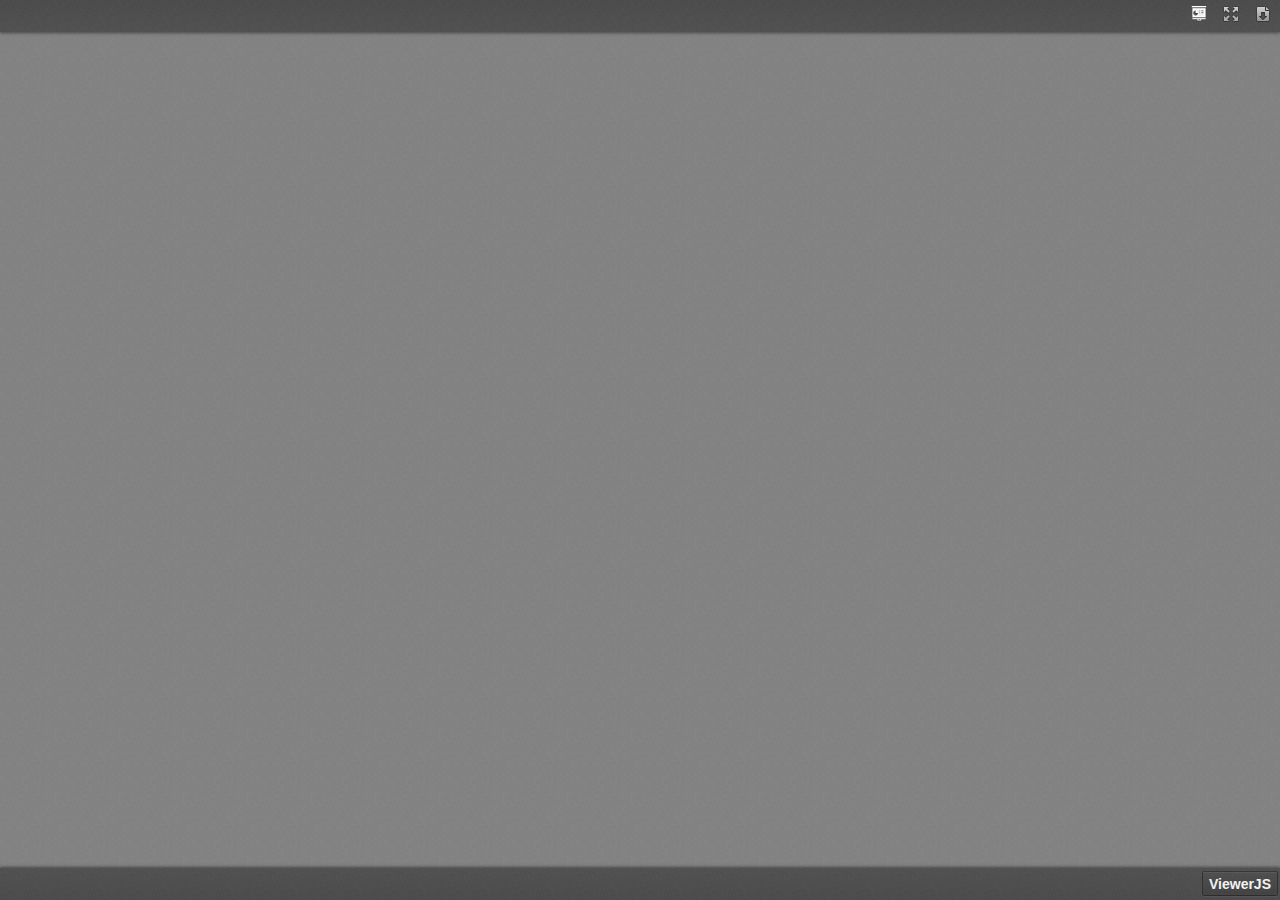
<file: ViewerJS/index.html>
<!DOCTYPE html>
<html dir="ltr" lang="en-US">
    <head>
        <meta http-equiv="Content-Type" content="text/html; charset=utf-8"/>

<!--
This is a generated file. DO NOT EDIT.

Copyright (C) 2012-2015 KO GmbH <copyright@kogmbh.com>

@licstart
This file is the compiled version of the ViewerJS module.

ViewerJS is free software: you can redistribute it and/or modify it
under the terms of the GNU Affero General Public License (GNU AGPL)
as published by the Free Software Foundation, either version 3 of
the License, or (at your option) any later version.

ViewerJS is distributed in the hope that it will be useful, but
WITHOUT ANY WARRANTY; without even the implied warranty of
MERCHANTABILITY or FITNESS FOR A PARTICULAR PURPOSE.  See the
GNU Affero General Public License for more details.

You should have received a copy of the GNU Affero General Public License
along with ViewerJS.  If not, see <http://www.gnu.org/licenses/>.
@licend

@source: http://viewerjs.org/
@source: http://github.com/kogmbh/ViewerJS
-->

        <title>ViewerJS</title>
        <!-- If you want to use custom CSS (@font-face rules, for example) you should uncomment
             the following reference and use a local.css file for that. See the example.local.css
             file for a sample.
        <link rel="stylesheet" type="text/css" href="local.css" media="screen"/>
        -->
        <meta name="viewport" content="width=device-width, initial-scale=1.0, user-scalable=no, minimum-scale=1.0, maximum-scale=1.0"/>
                <script type="text/javascript">
            ////<![CDATA[
var ODFViewerPlugin_css="@namespace cursor url(urn:webodf:names:cursor);.caret {opacity: 0 !important;}";function ODFViewerPlugin(){function b(b){var a=document.createElement("script");a.async=!1;a.src="./webodf.js";a.type="text/javascript";a.onload=function(){runtime.loadClass("gui.HyperlinkClickHandler");runtime.loadClass("odf.OdfCanvas");runtime.loadClass("ops.Session");runtime.loadClass("gui.CaretManager");runtime.loadClass("gui.HyperlinkTooltipView");runtime.loadClass("gui.SessionController");runtime.loadClass("gui.SvgSelectionView");runtime.loadClass("gui.SelectionViewManager");runtime.loadClass("gui.ShadowCursor");
runtime.loadClass("gui.SessionView");b()};document.head.appendChild(a);a=document.createElementNS(document.head.namespaceURI,"style");a.setAttribute("media","screen, print, handheld, projection");a.setAttribute("type","text/css");a.appendChild(document.createTextNode(ODFViewerPlugin_css));document.head.appendChild(a)}var r=this,f=null,x=null,s=null,k=null;this.initialize=function(q,a){b(function(){var e,c,b,q,l,z,u,v;x=document.getElementById("canvas");f=new odf.OdfCanvas(x);f.load(a);f.addListener("statereadychange",
function(){s=f.odfContainer().rootElement;k=f.odfContainer().getDocumentType(s);if("text"===k){f.enableAnnotations(!0,!1);e=new ops.Session(f);b=e.getOdtDocument();q=new gui.ShadowCursor(b);c=new gui.SessionController(e,"localuser",q,{});v=c.getEventManager();z=new gui.CaretManager(c,f.getViewport());l=new gui.SelectionViewManager(gui.SvgSelectionView);new gui.SessionView({caretAvatarsInitiallyVisible:!1},"localuser",e,c.getSessionConstraints(),z,l);l.registerCursor(q);u=new gui.HyperlinkTooltipView(f,
c.getHyperlinkClickHandler().getModifier);v.subscribe("mousemove",u.showTooltip);v.subscribe("mouseout",u.hideTooltip);var a=new ops.OpAddMember;a.init({memberid:"localuser",setProperties:{fillName:runtime.tr("Unknown Author"),color:"blue"}});e.enqueue([a]);c.insertLocalCursor()}r.onLoad()})})};this.isSlideshow=function(){return"presentation"===k};this.onLoad=function(){};this.fitToWidth=function(b){f.fitToWidth(b)};this.fitToHeight=function(b){f.fitToHeight(b)};this.fitToPage=function(b,a){f.fitToContainingElement(b,
a)};this.fitSmart=function(b){f.fitSmart(b)};this.getZoomLevel=function(){return f.getZoomLevel()};this.setZoomLevel=function(b){f.setZoomLevel(b)};this.getPages=function(){var b=Array.prototype.slice.call(s.getElementsByTagNameNS("urn:oasis:names:tc:opendocument:xmlns:drawing:1.0","page")),a=[],e,c;for(e=0;e<b.length;e+=1)c=[b[e].getAttribute("draw:name"),b[e]],a.push(c);return a};this.showPage=function(b){f.showPage(b)};this.getPluginName=function(){return"WebODF"};this.getPluginVersion=function(){return"undefined"!==
String(typeof webodf)?webodf.Version:"Unknown"};this.getPluginURL=function(){return"http://webodf.org"}};var PDFViewerPlugin_css=".page {margin: 7px auto 7px auto;position: relative;overflow: hidden;background-clip: content-box;background-color: white;box-shadow:         0px 0px 7px rgba(0, 0, 0, 0.75);-webkit-box-shadow: 0px 0px 7px rgba(0, 0, 0, 0.75);-moz-box-shadow:    0px 0px 7px rgba(0, 0, 0, 0.75);-ms-box-shadow:    0px 0px 7px rgba(0, 0, 0, 0.75);-o-box-shadow:    0px 0px 7px rgba(0, 0, 0, 0.75);}.textLayer {position: absolute;left: 0;top: 0;right: 0;bottom: 0;color: #000;font-family: sans-serif;overflow: hidden;}.textLayer > div {color: transparent;position: absolute;line-height: 1;white-space: pre;cursor: text;}::selection { background:rgba(0,0,255,0.3); }::-moz-selection { background:rgba(0,0,255,0.3); }";function PDFViewerPlugin(){function b(d,a){var b=document.createElement("script");b.async=!1;b.src=d;b.type="text/javascript";b.onload=a||b.onload;document.getElementsByTagName("head")[0].appendChild(b)}function r(d){var a;b("./compatibility.js",function(){b("./pdf.js");b("./ui_utils.js");b("./text_layer_builder.js");b("./pdfjsversion.js",d)});a=document.createElementNS(document.head.namespaceURI,"style");a.setAttribute("media","screen, print, handheld, projection");a.setAttribute("type","text/css");
a.appendChild(document.createTextNode(PDFViewerPlugin_css));document.head.appendChild(a)}function f(d){if("none"===d.style.display)return!1;var a=u.scrollTop,b=a+u.clientHeight,c=d.offsetTop;d=c+d.clientHeight;return c>=a&&c<b||d>=a&&d<b||c<a&&d>=b}function x(d,a,b){var e=c[d.pageIndex],f=e.getElementsByTagName("canvas")[0],h=e.getElementsByTagName("div")[0],k="scale("+g+", "+g+")";e.style.width=a+"px";e.style.height=b+"px";f.width=a;f.height=b;h.style.width=a+"px";h.style.height=b+"px";CustomStyle.setProp("transform",
h,k);CustomStyle.setProp("transformOrigin",h,"0% 0%");t[d.pageIndex]=t[d.pageIndex]===l.RUNNING?l.RUNNINGOUTDATED:l.BLANK}function s(d){var a,b;t[d.pageIndex]===l.BLANK&&(t[d.pageIndex]=l.RUNNING,a=c[d.pageIndex],b=B[d.pageIndex],a=a.getElementsByTagName("canvas")[0],d.render({canvasContext:a.getContext("2d"),textLayer:b,viewport:d.getViewport(g)}).promise.then(function(){t[d.pageIndex]===l.RUNNINGOUTDATED?(t[d.pageIndex]=l.BLANK,s(d)):t[d.pageIndex]=l.FINISHED}))}function k(){var d=!a.isSlideshow();
c.forEach(function(a){d&&(a.style.display="block");u.appendChild(a)});a.showPage(1);a.onLoad()}function q(d){var a,b,f,m,h,n;a=d.pageIndex+1;n=d.getViewport(g);h=document.createElement("div");h.id="pageContainer"+a;h.className="page";h.style.display="none";m=document.createElement("canvas");m.id="canvas"+a;b=document.createElement("div");b.className="textLayer";b.id="textLayer"+a;h.appendChild(m);h.appendChild(b);e[d.pageIndex]=d;c[d.pageIndex]=h;t[d.pageIndex]=l.BLANK;x(d,n.width,n.height);y<n.width&&
(y=n.width);w<n.height&&(w=n.height);n.width<n.height&&(p=!1);f=new TextLayerBuilder({textLayerDiv:b,viewport:n,pageIndex:a-1});d.getTextContent().then(function(a){f.setTextContent(a);f.render(z)});B[d.pageIndex]=f;E+=1;E===v.numPages&&k()}var a=this,e=[],c=[],B=[],t=[],l={BLANK:0,RUNNING:1,FINISHED:2,RUNNINGOUTDATED:3},z=200,u=null,v=null,p=!0,g=1,A=1,y=0,w=0,E=0;this.initialize=function(a,b){var c;r(function(){PDFJS.workerSrc="./pdf.worker.js";PDFJS.getDocument(b).then(function(b){v=b;u=a;for(c=
0;c<v.numPages;c+=1)v.getPage(c+1).then(q)})})};this.isSlideshow=function(){return p};this.onLoad=function(){};this.getPages=function(){return c};this.fitToWidth=function(d){y!==d&&(d/=y,a.setZoomLevel(d))};this.fitToHeight=function(d){w!==d&&(d/=w,a.setZoomLevel(d))};this.fitToPage=function(d,b){var c=d/y;b/w<c&&(c=b/w);a.setZoomLevel(c)};this.fitSmart=function(d,b){var c=d/y;b&&b/w<c&&(c=b/w);c=Math.min(1,c);a.setZoomLevel(c)};this.setZoomLevel=function(a){var b;if(g!==a)for(g=a,a=0;a<e.length;a+=
1)b=e[a].getViewport(g),x(e[a],b.width,b.height)};this.getZoomLevel=function(){return g};this.onScroll=function(){var a;for(a=0;a<c.length;a+=1)f(c[a])&&s(e[a])};this.getPageInView=function(){var b;if(a.isSlideshow())return A;for(b=0;b<c.length;b+=1)if(f(c[b]))return b+1};this.showPage=function(b){a.isSlideshow()?(c[A-1].style.display="none",A=b,s(e[b-1]),c[b-1].style.display="block"):(b=c[b-1],b.parentNode.scrollTop=b.offsetTop)};this.getPluginName=function(){return"PDF.js"};this.getPluginVersion=
function(){return"undefined"!==String(typeof pdfjs_version)?pdfjs_version:"From Source"};this.getPluginURL=function(){return"https://github.com/mozilla/pdf.js/"}};var ViewerJS_version="0.5.8";var viewer_css="* {padding: 0;margin: 0;}html > body {font-family: sans-serif;overflow: hidden;}.titlebar > span,.toolbarLabel,input,button,select {font: message-box;}#titlebar {position: absolute;z-index: 2;top: 0px;left: 0px;height: 32px;width: 100%;overflow: hidden;-webkit-box-shadow: 0px 1px 3px rgba(50, 50, 50, 0.75);-moz-box-shadow:    0px 1px 3px rgba(50, 50, 50, 0.75);box-shadow:         0px 1px 3px rgba(50, 50, 50, 0.75);background-image: url(images/texture.png), linear-gradient(rgba(69, 69, 69, .95), rgba(82, 82, 82, .99));background-image: url(images/texture.png), -webkit-linear-gradient(rgba(69, 69, 69, .95), rgba(82, 82, 82, .99));background-image: url(images/texture.png), -moz-linear-gradient(rgba(69, 69, 69, .95), rgba(82, 82, 82, .99));background-image: url(images/texture.png), -ms-linear-gradient(rgba(69, 69, 69, .95), rgba(82, 82, 82, .99));background-image: url(images/texture.png), -o-linear-gradient(rgba(69, 69, 69, .95), rgba(82, 82, 82, .99));}#titlebar a, #aboutDialog a, #titlebar a:visited, #aboutDialog a:visited {color: #ccc;}#documentName {margin-right: 10px;margin-left: 10px;margin-top: 8px;color: #F2F2F2;line-height: 14px;font-family: sans-serif;}#documentName {font-size: 14px;}#toolbarContainer {position: absolute;z-index: 2;bottom: 0px;left: 0px;height: 32px;width: 100%;overflow: hidden;-webkit-box-shadow: 0px -1px 3px rgba(50, 50, 50, 0.75);-moz-box-shadow:    0px -1px 3px rgba(50, 50, 50, 0.75);box-shadow:         0px -1px 3px rgba(50, 50, 50, 0.75);background-image: url(images/texture.png), linear-gradient(rgba(82, 82, 82, .99), rgba(69, 69, 69, .95));background-image: url(images/texture.png), -webkit-linear-gradient(rgba(82, 82, 82, .99), rgba(69, 69, 69, .95));background-image: url(images/texture.png), -moz-linear-gradient(rgba(82, 82, 82, .99), rgba(69, 69, 69, .95));background-image: url(images/texture.png), -ms-linear-gradient(rgba(82, 82, 82, .99), rgba(69, 69, 69, .95));background-image: url(images/texture.png), -o-linear-gradient(rgba(82, 82, 82, .99), rgba(69, 69, 69, .95));}#toolbar {position: relative;}#toolbarMiddleContainer, #toolbarLeft {visibility: hidden;}html[dir='ltr'] #toolbarLeft {margin-left: -1px;}html[dir='rtl'] #toolbarRight,html[dir='rtl'] #titlebarRight {margin-left: -1px;}html[dir='ltr'] #toolbarLeft,html[dir='rtl'] #toolbarRight,html[dir='rtl'] #titlebarRight {position: absolute;top: 0;left: 0;}html[dir='rtl'] #toolbarLeft,html[dir='ltr'] #toolbarRight,html[dir='ltr'] #titlebarRight {position: absolute;top: 0;right: 0;}html[dir='ltr'] #toolbarLeft > *,html[dir='ltr'] #toolbarMiddle > *,html[dir='ltr'] #toolbarRight > *,html[dir='ltr'] #titlebarRight > * {float: left;}html[dir='rtl'] #toolbarLeft > *,html[dir='rtl'] #toolbarMiddle > *,html[dir='rtl'] #toolbarRight > *,html[dir='rtl'] #titlebarRight > * {float: right;}html[dir='ltr'] .outerCenter {float: right;position: relative;right: 50%;}html[dir='rtl'] .outerCenter {float: left;position: relative;left: 50%;}html[dir='ltr'] .innerCenter {float: right;position: relative;right: -50%;}html[dir='rtl'] .innerCenter {float: left;position: relative;left: -50%;}html[dir='ltr'] .splitToolbarButton {margin: 3px 2px 4px 0;display: inline-block;}html[dir='rtl'] .splitToolbarButton {margin: 3px 0 4px 2px;display: inline-block;}html[dir='ltr'] .splitToolbarButton > .toolbarButton {border-radius: 0;float: left;}html[dir='rtl'] .splitToolbarButton > .toolbarButton {border-radius: 0;float: right;}.splitToolbarButton.toggled .toolbarButton {margin: 0;}.toolbarButton {border: 0 none;background-color: rgba(0, 0, 0, 0);min-width: 32px;height: 25px;border-radius: 2px;background-image: none;}html[dir='ltr'] .toolbarButton,html[dir='ltr'] .dropdownToolbarButton {margin: 3px 2px 4px 0;}html[dir='rtl'] .toolbarButton,html[dir='rtl'] .dropdownToolbarButton {margin: 3px 0 4px 2px;}.toolbarButton:hover,.toolbarButton:focus,.dropdownToolbarButton {background-color: hsla(0,0%,0%,.12);background-image: linear-gradient(hsla(0,0%,100%,.05), hsla(0,0%,100%,0));background-image: -webkit-linear-gradient(hsla(0,0%,100%,.05), hsla(0,0%,100%,0));background-image: -moz-linear-gradient(hsla(0,0%,100%,.05), hsla(0,0%,100%,0));background-image: -ms-linear-gradient(hsla(0,0%,100%,.05), hsla(0,0%,100%,0));background-image: -o-linear-gradient(hsla(0,0%,100%,.05), hsla(0,0%,100%,0));background-clip: padding-box;border: 1px solid hsla(0,0%,0%,.35);border-color: hsla(0,0%,0%,.32) hsla(0,0%,0%,.38) hsla(0,0%,0%,.42);box-shadow: 0 1px 0 hsla(0,0%,100%,.05) inset,0 0 1px hsla(0,0%,100%,.15) inset,0 1px 0 hsla(0,0%,100%,.05);}.toolbarButton:hover:active,.dropdownToolbarButton:hover:active {background-color: hsla(0,0%,0%,.2);background-image: linear-gradient(hsla(0,0%,100%,.05), hsla(0,0%,100%,0));background-image: -webkit-linear-gradient(hsla(0,0%,100%,.05), hsla(0,0%,100%,0));background-image: -moz-linear-gradient(hsla(0,0%,100%,.05), hsla(0,0%,100%,0));background-image: -ms-linear-gradient(hsla(0,0%,100%,.05), hsla(0,0%,100%,0));background-image: -o-linear-gradient(hsla(0,0%,100%,.05), hsla(0,0%,100%,0));border-color: hsla(0,0%,0%,.35) hsla(0,0%,0%,.4) hsla(0,0%,0%,.45);box-shadow: 0 1px 1px hsla(0,0%,0%,.1) inset,0 0 1px hsla(0,0%,0%,.2) inset,0 1px 0 hsla(0,0%,100%,.05);}.splitToolbarButton:hover > .toolbarButton,.splitToolbarButton:focus > .toolbarButton,.splitToolbarButton.toggled > .toolbarButton,.toolbarButton.textButton {background-color: hsla(0,0%,0%,.12);background-image: -webkit-linear-gradient(hsla(0,0%,100%,.05), hsla(0,0%,100%,0));background-image: -moz-linear-gradient(hsla(0,0%,100%,.05), hsla(0,0%,100%,0));background-image: -ms-linear-gradient(hsla(0,0%,100%,.05), hsla(0,0%,100%,0));background-image: -o-linear-gradient(hsla(0,0%,100%,.05), hsla(0,0%,100%,0));background-image: linear-gradient(hsla(0,0%,100%,.05), hsla(0,0%,100%,0));background-clip: padding-box;border: 1px solid hsla(0,0%,0%,.35);border-color: hsla(0,0%,0%,.32) hsla(0,0%,0%,.38) hsla(0,0%,0%,.42);box-shadow: 0 1px 0 hsla(0,0%,100%,.05) inset,0 0 1px hsla(0,0%,100%,.15) inset,0 1px 0 hsla(0,0%,100%,.05);-webkit-transition-property: background-color, border-color, box-shadow;-webkit-transition-duration: 150ms;-webkit-transition-timing-function: ease;-moz-transition-property: background-color, border-color, box-shadow;-moz-transition-duration: 150ms;-moz-transition-timing-function: ease;-ms-transition-property: background-color, border-color, box-shadow;-ms-transition-duration: 150ms;-ms-transition-timing-function: ease;-o-transition-property: background-color, border-color, box-shadow;-o-transition-duration: 150ms;-o-transition-timing-function: ease;transition-property: background-color, border-color, box-shadow;transition-duration: 150ms;transition-timing-function: ease;}.splitToolbarButton > .toolbarButton:hover,.splitToolbarButton > .toolbarButton:focus,.dropdownToolbarButton:hover,.toolbarButton.textButton:hover,.toolbarButton.textButton:focus {background-color: hsla(0,0%,0%,.2);box-shadow: 0 1px 0 hsla(0,0%,100%,.05) inset,0 0 1px hsla(0,0%,100%,.15) inset,0 0 1px hsla(0,0%,0%,.05);z-index: 199;}.splitToolbarButton:hover > .toolbarButton,.splitToolbarButton:focus > .toolbarButton,.splitToolbarButton.toggled > .toolbarButton,.toolbarButton.textButton {background-color: hsla(0,0%,0%,.12);background-image: -webkit-linear-gradient(hsla(0,0%,100%,.05), hsla(0,0%,100%,0));background-image: -moz-linear-gradient(hsla(0,0%,100%,.05), hsla(0,0%,100%,0));background-image: -ms-linear-gradient(hsla(0,0%,100%,.05), hsla(0,0%,100%,0));background-image: -o-linear-gradient(hsla(0,0%,100%,.05), hsla(0,0%,100%,0));background-image: linear-gradient(hsla(0,0%,100%,.05), hsla(0,0%,100%,0));background-clip: padding-box;border: 1px solid hsla(0,0%,0%,.35);border-color: hsla(0,0%,0%,.32) hsla(0,0%,0%,.38) hsla(0,0%,0%,.42);box-shadow: 0 1px 0 hsla(0,0%,100%,.05) inset,0 0 1px hsla(0,0%,100%,.15) inset,0 1px 0 hsla(0,0%,100%,.05);-webkit-transition-property: background-color, border-color, box-shadow;-webkit-transition-duration: 150ms;-webkit-transition-timing-function: ease;-moz-transition-property: background-color, border-color, box-shadow;-moz-transition-duration: 150ms;-moz-transition-timing-function: ease;-ms-transition-property: background-color, border-color, box-shadow;-ms-transition-duration: 150ms;-ms-transition-timing-function: ease;-o-transition-property: background-color, border-color, box-shadow;-o-transition-duration: 150ms;-o-transition-timing-function: ease;transition-property: background-color, border-color, box-shadow;transition-duration: 150ms;transition-timing-function: ease;}.splitToolbarButton > .toolbarButton:hover,.splitToolbarButton > .toolbarButton:focus,.dropdownToolbarButton:hover,.toolbarButton.textButton:hover,.toolbarButton.textButton:focus {background-color: hsla(0,0%,0%,.2);box-shadow: 0 1px 0 hsla(0,0%,100%,.05) inset,0 0 1px hsla(0,0%,100%,.15) inset,0 0 1px hsla(0,0%,0%,.05);z-index: 199;}.dropdownToolbarButton {border: 1px solid #333 !important;}.toolbarButton,.dropdownToolbarButton {min-width: 16px;padding: 2px 6px 2px;border: 1px solid transparent;border-radius: 2px;color: hsl(0,0%,95%);font-size: 12px;line-height: 14px;-webkit-user-select:none;-moz-user-select:none;-ms-user-select:none;cursor: default;-webkit-transition-property: background-color, border-color, box-shadow;-webkit-transition-duration: 150ms;-webkit-transition-timing-function: ease;-moz-transition-property: background-color, border-color, box-shadow;-moz-transition-duration: 150ms;-moz-transition-timing-function: ease;-ms-transition-property: background-color, border-color, box-shadow;-ms-transition-duration: 150ms;-ms-transition-timing-function: ease;-o-transition-property: background-color, border-color, box-shadow;-o-transition-duration: 150ms;-o-transition-timing-function: ease;transition-property: background-color, border-color, box-shadow;transition-duration: 150ms;transition-timing-function: ease;}html[dir='ltr'] .toolbarButton,html[dir='ltr'] .dropdownToolbarButton {margin: 3px 2px 4px 0;}html[dir='rtl'] .toolbarButton,html[dir='rtl'] .dropdownToolbarButton {margin: 3px 0 4px 2px;}.splitToolbarButton:hover > .splitToolbarButtonSeparator,.splitToolbarButton.toggled > .splitToolbarButtonSeparator {padding: 12px 0;margin: 0;box-shadow: 0 0 0 1px hsla(0,0%,100%,.03);-webkit-transition-property: padding;-webkit-transition-duration: 10ms;-webkit-transition-timing-function: ease;-moz-transition-property: padding;-moz-transition-duration: 10ms;-moz-transition-timing-function: ease;-ms-transition-property: padding;-ms-transition-duration: 10ms;-ms-transition-timing-function: ease;-o-transition-property: padding;-o-transition-duration: 10ms;-o-transition-timing-function: ease;transition-property: padding;transition-duration: 10ms;transition-timing-function: ease;}.toolbarButton.toggled:hover:active,.splitToolbarButton > .toolbarButton:hover:active {background-color: hsla(0,0%,0%,.4);border-color: hsla(0,0%,0%,.4) hsla(0,0%,0%,.5) hsla(0,0%,0%,.55);box-shadow: 0 1px 1px hsla(0,0%,0%,.2) inset,0 0 1px hsla(0,0%,0%,.3) inset,0 1px 0 hsla(0,0%,100%,.05);}html[dir='ltr'] .splitToolbarButton > .toolbarButton:first-child,html[dir='rtl'] .splitToolbarButton > .toolbarButton:last-child {position: relative;margin: 0;margin-left: 4px;margin-right: -1px;border-top-left-radius: 2px;border-bottom-left-radius: 2px;border-right-color: transparent;}html[dir='ltr'] .splitToolbarButton > .toolbarButton:last-child,html[dir='rtl'] .splitToolbarButton > .toolbarButton:first-child {position: relative;margin: 0;margin-left: -1px;border-top-right-radius: 2px;border-bottom-right-radius: 2px;border-left-color: transparent;}.splitToolbarButtonSeparator {padding: 8px 0;width: 1px;background-color: hsla(0,0%,00%,.5);z-index: 99;box-shadow: 0 0 0 1px hsla(0,0%,100%,.08);display: inline-block;margin: 5px 0;}html[dir='ltr'] .splitToolbarButtonSeparator {float:left;}html[dir='rtl'] .splitToolbarButtonSeparator {float:right;}.dropdownToolbarButton {min-width: 120px;max-width: 120px;padding: 4px 2px 4px;overflow: hidden;background: url(images/toolbarButton-menuArrows.png) no-repeat;}.dropdownToolbarButton > select {-webkit-appearance: none;-moz-appearance: none;min-width: 140px;font-size: 12px;color: hsl(0,0%,95%);margin:0;padding:0;border:none;background: rgba(0,0,0,0);}.dropdownToolbarButton > select > option {background: hsl(0,0%,24%);}#pageWidthOption {border-bottom: 1px rgba(255, 255, 255, .5) solid;}html[dir='ltr'] .dropdownToolbarButton {background-position: 95%;}html[dir='rtl'] .dropdownToolbarButton {background-position: 5%;}.toolbarButton.fullscreen::before {display: inline-block;content: url(images/toolbarButton-fullscreen.png);}.toolbarButton.presentation::before {display: inline-block;content: url(images/toolbarButton-presentation.png);}.toolbarButton.download::before {display: inline-block;content: url(images/toolbarButton-download.png);}.toolbarButton.about {color: #F2F2F2;font-size: 14px;font-weight: bold;line-height: 14px;font-family: sans-serif;}.toolbarButton.about::before {display: inline-block;}.toolbarButton.zoomOut::before {display: inline-block;content: url(images/toolbarButton-zoomOut.png);}.toolbarButton.zoomIn::before {display: inline-block;content: url(images/toolbarButton-zoomIn.png);}.toolbarButton.pageUp::before {display: inline-block;content: url(images/toolbarButton-pageUp.png);}.toolbarButton.pageDown::before {display: inline-block;content: url(images/toolbarButton-pageDown.png);}.toolbarField.pageNumber {min-width: 16px;text-align: right;width: 40px;}.toolbarField {padding: 3px 6px;margin: 4px 0 4px 0;border: 1px solid transparent;border-radius: 2px;background-color: hsla(0,0%,100%,.09);background-image: -moz-linear-gradient(hsla(0,0%,100%,.05), hsla(0,0%,100%,0));background-clip: padding-box;border: 1px solid hsla(0,0%,0%,.35);border-color: hsla(0,0%,0%,.32) hsla(0,0%,0%,.38) hsla(0,0%,0%,.42);box-shadow: 0 1px 0 hsla(0,0%,0%,.05) inset,0 1px 0 hsla(0,0%,100%,.05);color: hsl(0,0%,95%);font-size: 12px;line-height: 14px;outline-style: none;-moz-transition-property: background-color, border-color, box-shadow;-moz-transition-duration: 150ms;-moz-transition-timing-function: ease;}.toolbarField.pageNumber::-webkit-inner-spin-button,.toolbarField.pageNumber::-webkit-outer-spin-button {-webkit-appearance: none;margin: 0;}.toolbarField:hover {background-color: hsla(0,0%,100%,.11);border-color: hsla(0,0%,0%,.4) hsla(0,0%,0%,.43) hsla(0,0%,0%,.45);}.toolbarField:focus {background-color: hsla(0,0%,100%,.15);border-color: hsla(204,100%,65%,.8) hsla(204,100%,65%,.85) hsla(204,100%,65%,.9);}.toolbarLabel {min-width: 16px;padding: 3px 6px 3px 2px;margin: 4px 2px 4px 0;border: 1px solid transparent;border-radius: 2px;color: hsl(0,0%,85%);font-size: 12px;line-height: 14px;text-align: left;-webkit-user-select:none;-moz-user-select:none;cursor: default;}#canvasContainer {overflow: auto;padding-top: 6px;padding-bottom: 6px;position: absolute;top: 32px;right: 0;bottom: 32px;left: 0;text-align: center;background-color: #888;background-image: url(images/texture.png);}#canvasContainer.slideshow {padding: 0;overflow: hidden;}#canvasContainer.slideshow > * {margin: auto;position: absolute;top: 0;left: 0;right: 0;bottom: 0;}.presentationMode {top: 0 !important;bottom: 0 !important;background-color: black !important;cursor: default !important;}#canvas {box-shadow:         0px 0px 7px rgba(0, 0, 0, 0.75);-webkit-box-shadow: 0px 0px 7px rgba(0, 0, 0, 0.75);-moz-box-shadow:    0px 0px 7px rgba(0, 0, 0, 0.75);-ms-box-shadow:    0px 0px 7px rgba(0, 0, 0, 0.75);-o-box-shadow:    0px 0px 7px rgba(0, 0, 0, 0.75);overflow: hidden;}#sliderContainer {visibility: hidden;}#overlayNavigator {position: absolute;width: 100%;height: 0;top: calc(50% - 50px);background-color: rgba(0, 0, 0, 0);z-index: 3;opacity: 0;-webkit-transition: opacity 1s ease-out;-moz-transition: opacity 1s ease-out;transition: opacity 1s ease-out;}#previousPage {float: left;margin-left: 10px;border-top: 50px solid transparent;border-bottom: 50px solid transparent;border-right: 50px solid black;opacity: 0.5;}#nextPage {float: right;margin-right: 10px;border-top: 50px solid transparent;border-bottom: 50px solid transparent;border-left: 50px solid black;opacity: 0.5;}#previousPage:active {opacity: 0.8;}#nextPage:active {opacity: 0.8;}#overlayCloseButton {position: absolute;top: 10px;right: 10px;z-index: 3;font-size: 35px;color: white;background-color: black;opacity: 0.5;width: 40px;height: 40px;-webkit-border-radius: 20px;-moz-border-radius: 20px;border-radius: 20px;text-align: center;cursor: pointer;display: none;}#overlayCloseButton:active {background-color: red;}#aboutDialogCentererTable {display: table;width:100%;height:100%;}#aboutDialogCentererCell {vertical-align: middle;text-align:center;display: table-cell;}#aboutDialog {width: 280px;background-color: #666;color: white;text-align: center;border-radius: 2px;box-shadow: 0px 1px 6px black;padding: 5px;font-style: sans-serif;display: inline-block;}#aboutDialog h1 {font-size: 25pt;}#aboutDialog p {font-size: 10pt;}#aboutDialog > * {margin: 10px;}#dialogOverlay {position: absolute;left: 0px;top: 0px;width:100%;height:100%;z-index: 3;background-color: rgba(0,0,0,.5);overflow: auto;display: none;}#blanked {display: none;cursor: none;position: absolute;left: 0px;top: 0px;width:100%;height:100%;z-index: 3;}";var viewerTouch_css="#canvasContainer {top: 0;bottom: 0;}#overlayNavigator {height: 100px;pointer-events: none;}#nextPage, #previousPage {pointer-events: all;}#titlebar, #toolbarContainer {background-color: rgba(0, 0, 0, 0.6);background-image: none;-webkit-transition: all 0.5s;-moz-transition: all 0.5s;transition: all 0.5s;}#titlebar {top: -32px;}#titlebar.viewer-touched {top: 0px;}#toolbarContainer {bottom: -32px;}#toolbarContainer.viewer-touched {bottom: 0px;}.viewer-touched {display: block;opacity: 1 !important;}#next, #previous {display: none;}";function Viewer(b,r){function f(){var a,c,d,e,g,f;f="undefined"!==String(typeof ViewerJS_version)?ViewerJS_version:"From Source";b&&(d=b.getPluginName(),e=b.getPluginVersion(),g=b.getPluginURL());a=document.createElement("div");a.id="aboutDialogCentererTable";c=document.createElement("div");c.id="aboutDialogCentererCell";I=document.createElement("div");I.id="aboutDialog";I.innerHTML='<h1>ViewerJS</h1><p>Open Source document viewer for webpages, built with HTML and JavaScript.</p><p>Learn more and get your own copy on the <a href="http://viewerjs.org/" target="_blank">ViewerJS website</a>.</p>'+
(b?'<p>Using the <a href = "'+g+'" target="_blank">'+d+'</a> (<span id = "pluginVersion">'+e+"</span>) plugin to show you this document.</p>":"")+"<p>Version "+f+'</p><p>Supported by <a href="https://nlnet.nl" target="_blank"><br><img src="images/nlnet.png" width="160" height="60" alt="NLnet Foundation"></a></p><p>Made by <a href="http://kogmbh.com" target="_blank"><br><img src="images/kogmbh.png" width="172" height="40" alt="KO GmbH"></a></p><button id = "aboutDialogCloseButton" class = "toolbarButton textButton">Close</button>';
K.appendChild(a);a.appendChild(c);c.appendChild(I);a=document.createElement("button");a.id="about";a.className="toolbarButton textButton about";a.title="About";a.innerHTML="ViewerJS";Q.appendChild(a);a.addEventListener("click",function(){K.style.display="block"});document.getElementById("aboutDialogCloseButton").addEventListener("click",function(){K.style.display="none"})}function x(a){var b=R.options,c,d=!1,e;for(e=0;e<b.length;e+=1)c=b[e],c.value!==a?c.selected=!1:d=c.selected=!0;return d}function s(a,
b){if(a!==g.getZoomLevel()){g.setZoomLevel(a);var c=document.createEvent("UIEvents");c.initUIEvent("scalechange",!1,!1,window,0);c.scale=a;c.resetAutoSettings=b;window.dispatchEvent(c)}}function k(){var a;if(b.onScroll)b.onScroll();b.getPageInView&&(a=b.getPageInView())&&(F=a,document.getElementById("pageNumber").value=a)}function q(a){window.clearTimeout(M);M=window.setTimeout(function(){k()},a)}function a(a,c){var d,e;if(d="custom"===a?parseFloat(document.getElementById("customScaleOption").textContent)/
100:parseFloat(a))s(d,!0);else{d=h.clientWidth-A;e=h.clientHeight-A;switch(a){case "page-actual":s(1,c);break;case "page-width":b.fitToWidth(d);break;case "page-height":b.fitToHeight(e);break;case "page-fit":b.fitToPage(d,e);break;case "auto":b.isSlideshow()?b.fitToPage(d+A,e+A):b.fitSmart(d)}x(a)}q(300)}function e(a){var b;return-1!==["auto","page-actual","page-width"].indexOf(a)?a:(b=parseFloat(a))&&y<=b&&b<=w?a:E}function c(a){a=parseInt(a,10);return isNaN(a)?1:a}function B(){D=!D;d&&!D&&g.togglePresentationMode()}
function t(){if(d||b.isSlideshow())n.className="viewer-touched",window.clearTimeout(N),N=window.setTimeout(function(){n.className=""},5E3)}function l(){C.classList.add("viewer-touched");G.classList.add("viewer-touched");window.clearTimeout(O);O=window.setTimeout(function(){z()},5E3)}function z(){C.classList.remove("viewer-touched");G.classList.remove("viewer-touched")}function u(){C.classList.contains("viewer-touched")?z():l()}function v(a){blanked.style.display="block";blanked.style.backgroundColor=
a;z()}function p(a,b){var c=document.getElementById(a);c.addEventListener("click",function(){b();c.blur()})}var g=this,A=40,y=0.25,w=4,E="auto",d=!1,D=!1,L=!1,J,m=document.getElementById("viewer"),h=document.getElementById("canvasContainer"),n=document.getElementById("overlayNavigator"),C=document.getElementById("titlebar"),G=document.getElementById("toolbarContainer"),P=document.getElementById("toolbarLeft"),S=document.getElementById("toolbarMiddleContainer"),R=document.getElementById("scaleSelect"),
K=document.getElementById("dialogOverlay"),Q=document.getElementById("toolbarRight"),I,H=[],F,M,N,O;this.initialize=function(){var d;d=e(r.zoom);J=r.documentUrl;document.title=r.title;var f=document.getElementById("documentName");f.innerHTML="";f.appendChild(f.ownerDocument.createTextNode(r.title));b.onLoad=function(){document.getElementById("pluginVersion").innerHTML=b.getPluginVersion();b.isSlideshow()?(h.classList.add("slideshow"),P.style.visibility="visible"):(S.style.visibility="visible",b.getPageInView&&
(P.style.visibility="visible"));L=!0;H=b.getPages();document.getElementById("numPages").innerHTML="of "+H.length;g.showPage(c(r.startpage));a(d);h.onscroll=k;q()};b.initialize(h,J)};this.showPage=function(a){0>=a?a=1:a>H.length&&(a=H.length);b.showPage(a);F=a;document.getElementById("pageNumber").value=F};this.showNextPage=function(){g.showPage(F+1)};this.showPreviousPage=function(){g.showPage(F-1)};this.download=function(){var a=J.split("#")[0];window.open(a+"#viewer.action=download","_parent")};
this.toggleFullScreen=function(){D?document.exitFullscreen?document.exitFullscreen():document.cancelFullScreen?document.cancelFullScreen():document.mozCancelFullScreen?document.mozCancelFullScreen():document.webkitExitFullscreen?document.webkitExitFullscreen():document.webkitCancelFullScreen?document.webkitCancelFullScreen():document.msExitFullscreen&&document.msExitFullscreen():m.requestFullscreen?m.requestFullscreen():m.mozRequestFullScreen?m.mozRequestFullScreen():m.webkitRequestFullscreen?m.webkitRequestFullscreen():
m.webkitRequestFullScreen?m.webkitRequestFullScreen(Element.ALLOW_KEYBOARD_INPUT):m.msRequestFullscreen&&m.msRequestFullscreen()};this.togglePresentationMode=function(){var b=document.getElementById("overlayCloseButton");d?("block"===blanked.style.display&&(blanked.style.display="none",u()),C.style.display=G.style.display="block",b.style.display="none",h.classList.remove("presentationMode"),h.onmouseup=function(){},h.oncontextmenu=function(){},h.onmousedown=function(){},a("auto")):(C.style.display=
G.style.display="none",b.style.display="block",h.classList.add("presentationMode"),h.onmousedown=function(a){a.preventDefault()},h.oncontextmenu=function(a){a.preventDefault()},h.onmouseup=function(a){a.preventDefault();1===a.which?g.showNextPage():g.showPreviousPage()},a("page-fit"));d=!d};this.getZoomLevel=function(){return b.getZoomLevel()};this.setZoomLevel=function(a){b.setZoomLevel(a)};this.zoomOut=function(){var b=(g.getZoomLevel()/1.1).toFixed(2),b=Math.max(y,b);a(b,!0)};this.zoomIn=function(){var b=
(1.1*g.getZoomLevel()).toFixed(2),b=Math.min(w,b);a(b,!0)};(function(){f();b&&(g.initialize(),document.exitFullscreen||document.cancelFullScreen||document.mozCancelFullScreen||document.webkitExitFullscreen||document.webkitCancelFullScreen||document.msExitFullscreen||(document.getElementById("fullscreen").style.visibility="hidden",document.getElementById("presentation").style.visibility="hidden"),p("overlayCloseButton",g.toggleFullScreen),p("fullscreen",g.toggleFullScreen),p("presentation",function(){D||
g.toggleFullScreen();g.togglePresentationMode()}),document.addEventListener("fullscreenchange",B),document.addEventListener("webkitfullscreenchange",B),document.addEventListener("mozfullscreenchange",B),document.addEventListener("MSFullscreenChange",B),p("download",g.download),p("zoomOut",g.zoomOut),p("zoomIn",g.zoomIn),p("previous",g.showPreviousPage),p("next",g.showNextPage),p("previousPage",g.showPreviousPage),p("nextPage",g.showNextPage),document.getElementById("pageNumber").addEventListener("change",
function(){g.showPage(this.value)}),document.getElementById("scaleSelect").addEventListener("change",function(){a(this.value)}),h.addEventListener("click",t),n.addEventListener("click",t),h.addEventListener("click",u),C.addEventListener("click",l),G.addEventListener("click",l),window.addEventListener("scalechange",function(a){var b=document.getElementById("customScaleOption"),c=x(String(a.scale));b.selected=!1;c||(b.textContent=Math.round(1E4*a.scale)/100+"%",b.selected=!0)},!0),window.addEventListener("resize",
function(b){L&&(document.getElementById("pageWidthOption").selected||document.getElementById("pageAutoOption").selected)&&a(document.getElementById("scaleSelect").value);t()}),window.addEventListener("keydown",function(a){var b=a.keyCode;a=a.shiftKey;if("block"===blanked.style.display)switch(b){case 16:case 17:case 18:case 91:case 93:case 224:case 225:break;default:blanked.style.display="none",u()}else switch(b){case 8:case 33:case 37:case 38:case 80:g.showPreviousPage();break;case 13:case 34:case 39:case 40:case 78:g.showNextPage();
break;case 32:a?g.showPreviousPage():g.showNextPage();break;case 66:case 190:d&&v("#000");break;case 87:case 188:d&&v("#FFF");break;case 36:g.showPage(1);break;case 35:g.showPage(H.length)}}))})()};(function(){function b(a,b){var c=new XMLHttpRequest;c.onreadystatechange=function(){var a,f;4===c.readyState&&((200<=c.status&&300>c.status||0===c.status)&&(a=c.getResponseHeader("content-type"))&&q.some(function(b){return b.supportsMimetype(a)?(f=b,console.log("Found plugin by mimetype and xhr head: "+a),!0):!1}),b(f))};c.open("HEAD",a,!0);c.send()}function r(a){var b;q.some(function(c){return c.supportsFileExtension(a)?(b=c,!0):!1});return b}function f(a){var b=r(a);b&&console.log("Found plugin by parameter type: "+
a);return b}function x(a){a=a.split("?")[0].split(".").pop();var b=r(a);b&&console.log("Found plugin by file extension from path: "+a);return b}function s(a){var b={};(a.search||"?").substr(1).split("&").forEach(function(a){a&&(a=a.split("=",2),b[decodeURIComponent(a[0])]=decodeURIComponent(a[1]))});return b}var k,q=[function(){var a="application/vnd.oasis.opendocument.text application/vnd.oasis.opendocument.text-flat-xml application/vnd.oasis.opendocument.text-template application/vnd.oasis.opendocument.presentation application/vnd.oasis.opendocument.presentation-flat-xml application/vnd.oasis.opendocument.presentation-template application/vnd.oasis.opendocument.spreadsheet application/vnd.oasis.opendocument.spreadsheet-flat-xml application/vnd.oasis.opendocument.spreadsheet-template".split(" "),
b="odt fodt ott odp fodp otp ods fods ots".split(" ");return{supportsMimetype:function(b){return-1!==a.indexOf(b)},supportsFileExtension:function(a){return-1!==b.indexOf(a)},path:"./ODFViewerPlugin",getClass:function(){return ODFViewerPlugin}}}(),{supportsMimetype:function(a){return"application/pdf"===a},supportsFileExtension:function(a){return"pdf"===a},path:"./PDFViewerPlugin",getClass:function(){return PDFViewerPlugin}}];window.onload=function(){var a=document.location.hash.substring(1),e=s(document.location),
c;a?(e.title||(e.title=a.replace(/^.*[\\\/]/,"")),e.documentUrl=a,b(a,function(b){b||(b=e.type?f(e.type):x(a));b?"undefined"!==String(typeof loadPlugin)?loadPlugin(b.path,function(){c=b.getClass();new Viewer(new c,e)}):(c=b.getClass(),new Viewer(new c,e)):new Viewer})):new Viewer};k=document.createElementNS(document.head.namespaceURI,"style");k.setAttribute("media","screen");k.setAttribute("type","text/css");k.appendChild(document.createTextNode(viewer_css));document.head.appendChild(k);k=document.createElementNS(document.head.namespaceURI,
"style");k.setAttribute("media","only screen and (max-device-width: 800px) and (max-device-height: 800px)");k.setAttribute("type","text/css");k.setAttribute("viewerTouch","1");k.appendChild(document.createTextNode(viewerTouch_css));document.head.appendChild(k)})();

//]]>
        </script>
    </head>

    <body>
        <div id = "viewer">
            <div id = "titlebar">
                <div id = "documentName"></div>
                <div id = "titlebarRight">
                    <button id = "presentation" class = "toolbarButton presentation" title = "Presentation"></button>
                    <button id = "fullscreen" class = "toolbarButton fullscreen" title = "Fullscreen"></button>
                    <button id = "download" class = "toolbarButton download" title = "Download"></button>
                </div>
           </div>
            <div id = "toolbarContainer">
                <div id = "toolbar">
                    <div id = "toolbarLeft">
                        <div id = "navButtons" class = "splitToolbarButton">
                            <button id = "previous" class = "toolbarButton pageUp" title = "Previous Page"></button>
                            <div class="splitToolbarButtonSeparator"></div>
                            <button id = "next" class = "toolbarButton pageDown" title = "Next Page"></button>
                        </div>
                        <label id = "pageNumberLabel" class = "toolbarLabel" for = "pageNumber">Page:</label>
                        <input type = "number" id = "pageNumber" class = "toolbarField pageNumber"/>
                        <span id = "numPages" class = "toolbarLabel"></span>
                    </div>
                    <div id = "toolbarMiddleContainer" class = "outerCenter">
                        <div id = "toolbarMiddle" class = "innerCenter">
                            <div id = 'zoomButtons' class = "splitToolbarButton">
                                <button id = "zoomOut" class = "toolbarButton zoomOut" title = "Zoom Out"></button>
                                <div class="splitToolbarButtonSeparator"></div>
                                <button id = "zoomIn" class = "toolbarButton zoomIn" title = "Zoom In"></button>
                            </div>
                            <span id="scaleSelectContainer" class="dropdownToolbarButton">
                                <select id="scaleSelect" title="Zoom" oncontextmenu="return false;">
                                    <option id="pageAutoOption" value="auto" selected>Automatic</option>
                                    <option id="pageActualOption" value="page-actual">Actual Size</option>
                                    <option id="pageWidthOption" value="page-width">Full Width</option>
                                    <option id="customScaleOption" value="custom"> </option>
                                    <option value="0.5">50%</option>
                                    <option value="0.75">75%</option>
                                    <option value="1">100%</option>
                                    <option value="1.25">125%</option>
                                    <option value="1.5">150%</option>
                                    <option value="2">200%</option>
                                </select>
                            </span>
                            <div id = "sliderContainer">
                                <div id = "slider"></div>
                            </div>
                        </div>
                    </div>
                    <div id = "toolbarRight">
                    </div>
                </div>
            </div>
            <div id = "canvasContainer">
                <div id = "canvas"></div>
            </div>
            <div id = "overlayNavigator">
                <div id = "previousPage"></div>
                <div id = "nextPage"></div>
            </div>
            <div id = "overlayCloseButton">
            &#10006;
            </div>
            <div id = "dialogOverlay"></div>
            <div id = "blanked"></div>
        </div>
    </body>
</html>
</file>
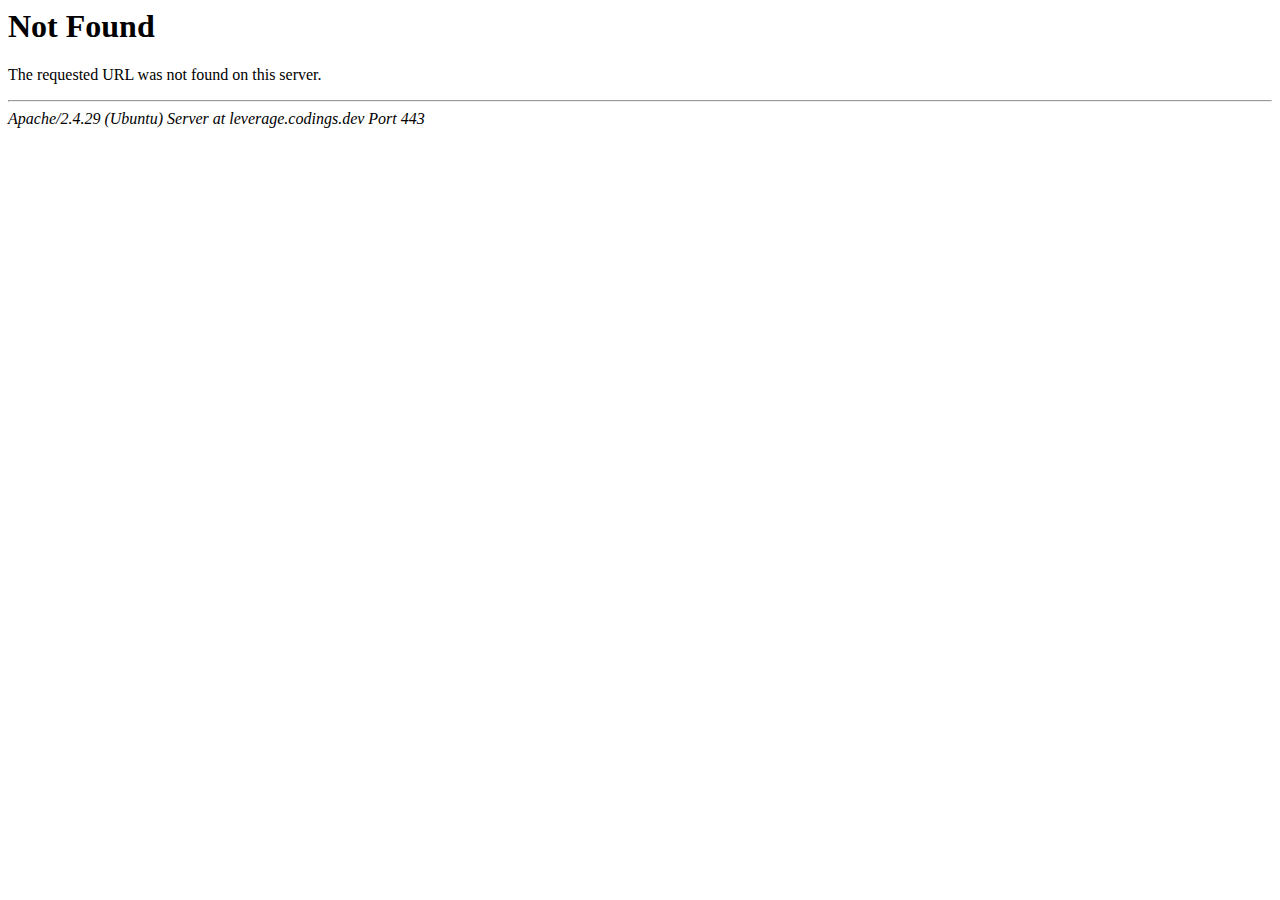
<file: assets/fonts/icons/Icons-Lineb26c-2.html>
<!DOCTYPE HTML PUBLIC "-//IETF//DTD HTML 2.0//EN">
<html><head>
<title>404 Not Found</title>
</head><body>
<h1>Not Found</h1>
<p>The requested URL was not found on this server.</p>
<hr>
<address>Apache/2.4.29 (Ubuntu) Server at leverage.codings.dev Port 443</address>
</body></html>
</file>
